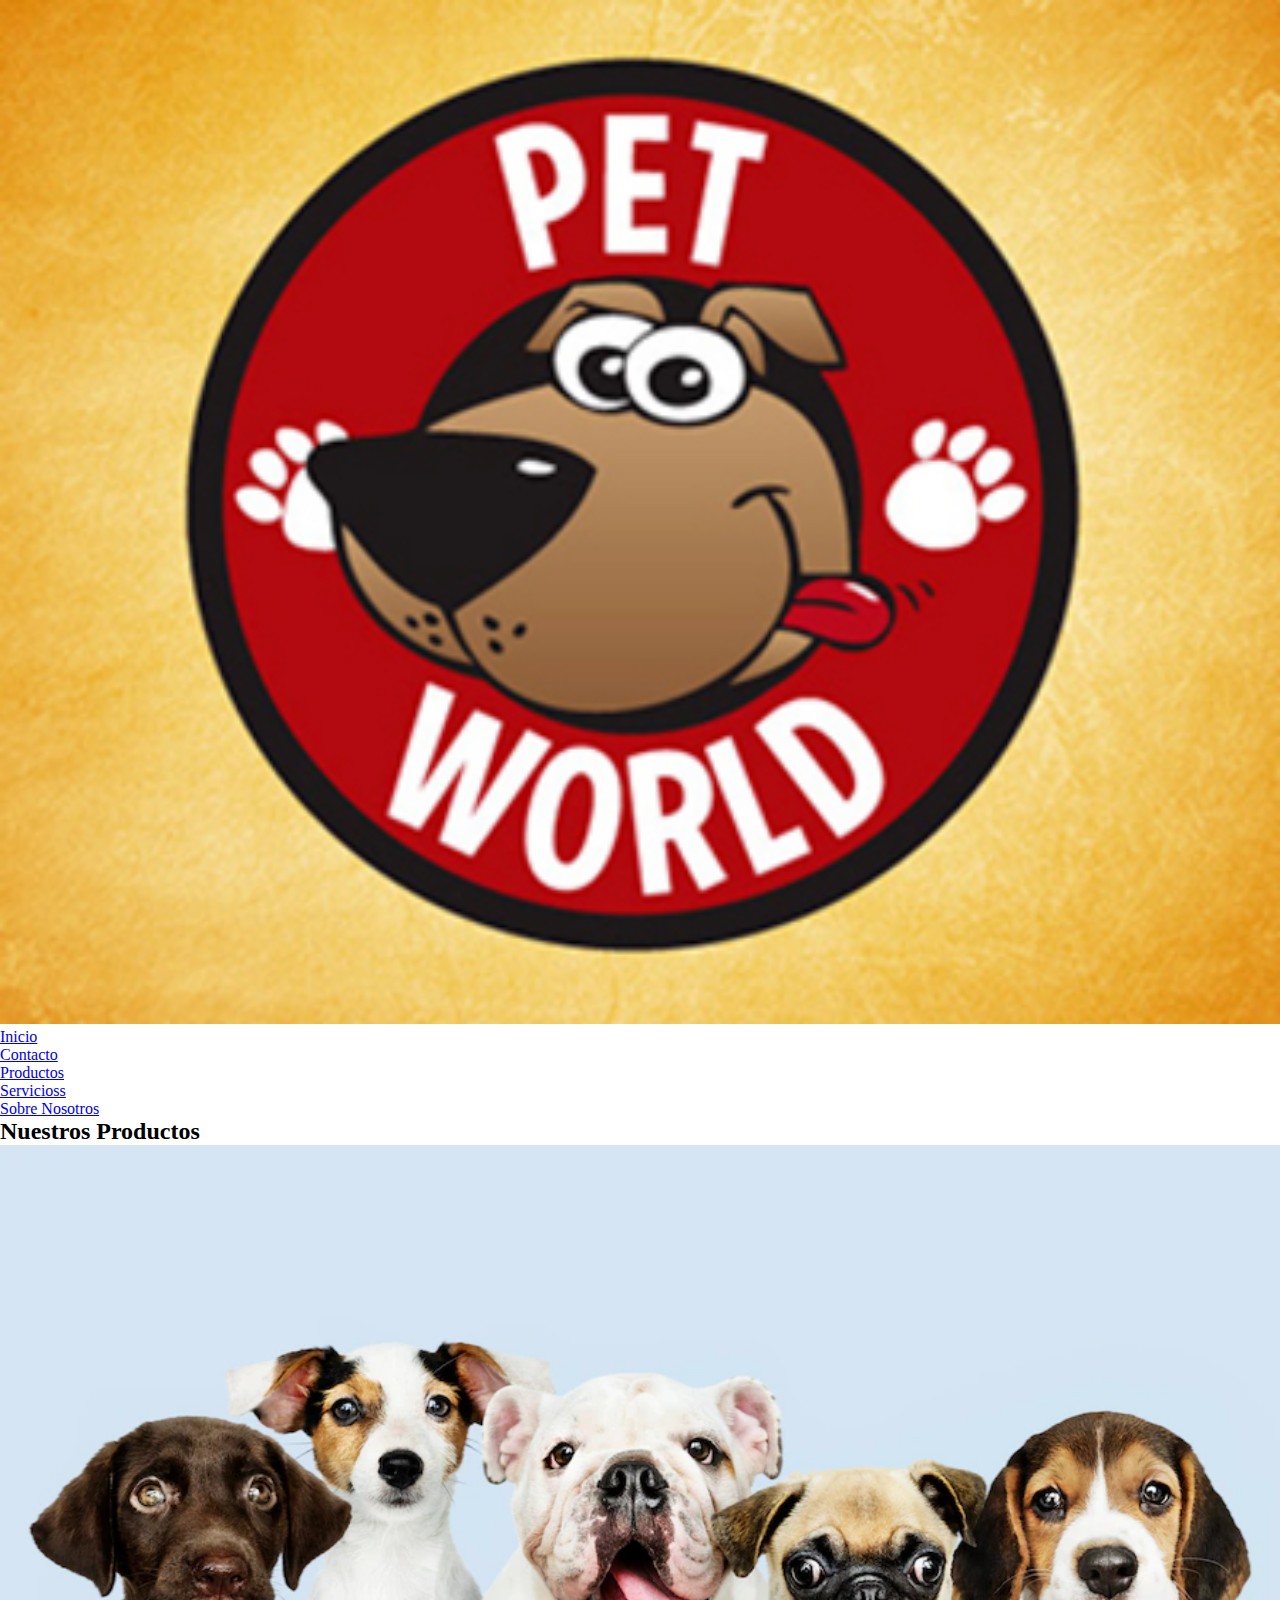
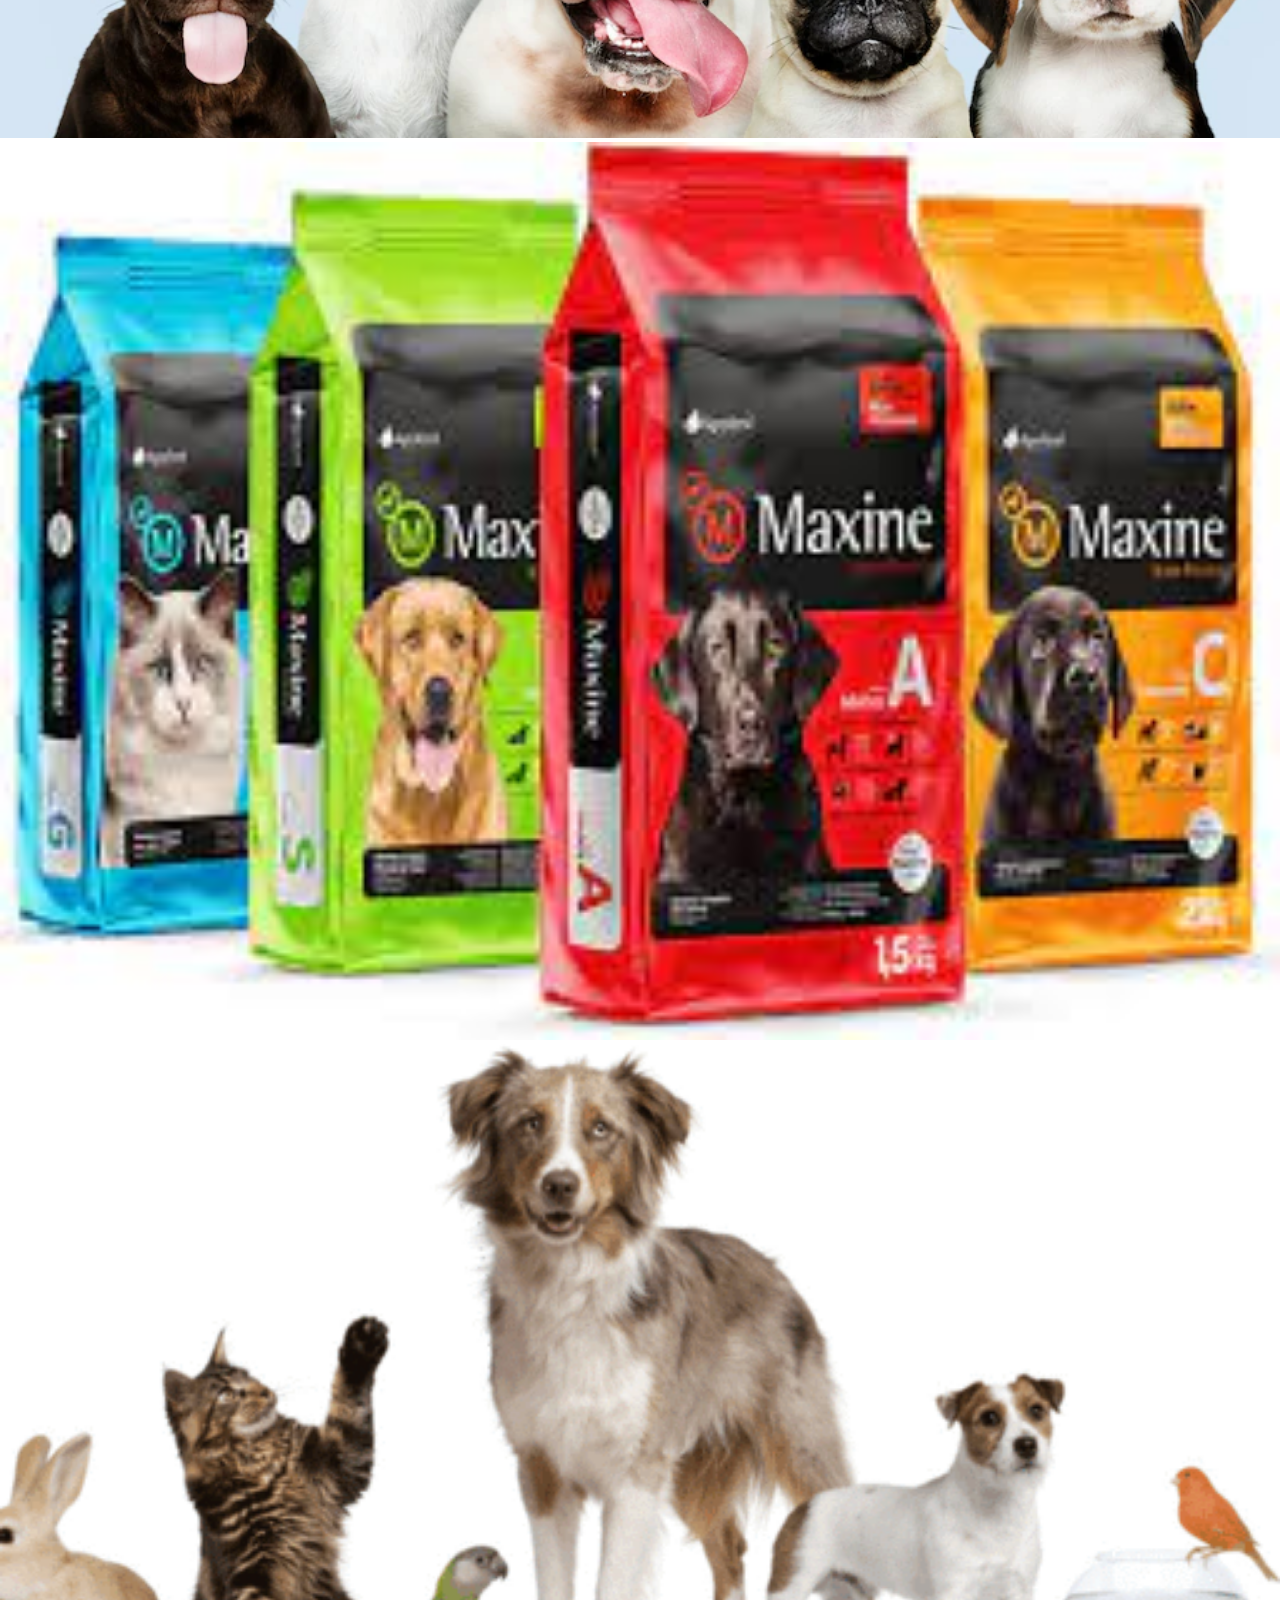
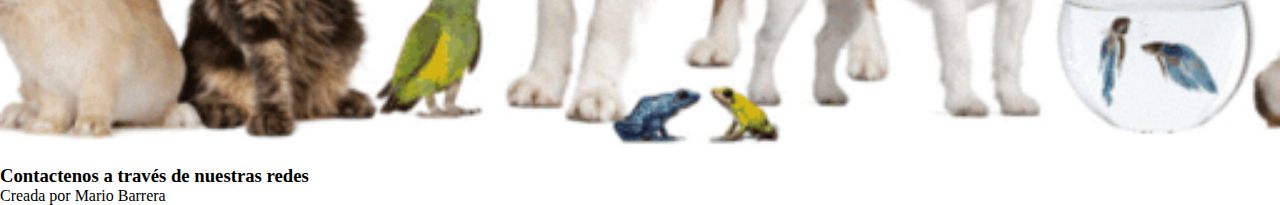
<file: index.html>
<!DOCTYPE html>
<html lang="es">
<head>
    <meta charset="UTF-8">
    <meta http-equiv="X-UA-Compatible" content="IE=edge">
    <meta name="viewport" content="width=device-width, initial-scale=1.0">
    <link rel="shortcut icon" href="img/logo.png" type="image/x-icon">
    <link rel="stylesheet" href="https://cdnjs.cloudflare.com/ajax/libs/font-awesome/6.2.1/css/all.min.css"
    integrity="sha512-MV7K8+y+gLIBoVD59lQIYicR65iaqukzvf/nwasF0nqhPay5w/9lJmVM2hMDcnK1OnMGCdVK+iQrJ7lzPJQd1w=="
    crossorigin="anonymous"
    referrerpolicy="no-referrer"/>
    <link rel="stylesheet" href="style/styles.css">
    <title>World Pet Uy</title>
</head>
<body>
    <header>
        <div class="container">
            <div class="row">
                <a href="/img/logo.png" class="logo">
                    <img src="img/logo.png" alt="logo">
                </a>
                <nav class="nav">
                    <ul class="nav__list">
                        <li class="nav__item">
                            <a href="index.html">Inicio</a>
                        </li>
                        <li class="nav__item">
                            <a href="pages/contacto.html">Contacto</a>
                        </li>
                        <li class="nav__item">
                            <a href="pages/productos.html">Productos</a>
                        </li>
                        <li class="nav__item">
                            <a href="pages/servicios.html">Servicioss</a>
                        </li>
                        <li class="nav__item">
                            <a href="pages/sobreNosotros.html">Sobre Nosotros</a>
                        </li>
                    </ul>
                </nav>
            </div>
        </div>
    </header>
    <main id="grilla">
        <section id="productos">
            <div class="container-fluid">
                <h2 class="text-center">Nuestros Productos</h2>
                <div class="row mt-3 m-0 justify-content-center">
                    <img src="img/perros.jpeg" alt="imagen perros">
                </div>
                <div class="row mt-3 m-0 justify-content-center">
                    <img src="img/Racion1.jfif" alt="Racion1">
                </div>
                <div class="row mt-3 m-0 justify-content-center">
                    <img src="img/mascotas-copy-0.gif" alt="mascotas-copy-0">
                </div>
                </div>
            </div>
        </section>
    </main>
    <!-- Comienzo del Footer -->
    <footer class="footer">
                        <div>
                            <h3>Contactenos a través de nuestras redes</h3>
                        </div>
                        <div>
                            <a href="#"><i class="fa-brands fa-facebook"></i></a>
                            <a href="#"><i class="fa-brands fa-instagram"></i></a>
                            <a href="#"><i class="fa-brands fa-twitter"></i></a>
                        </div>
                    </div>
                </div>
            </div>
        </div>
        <div class="footer--bottom">
            <div class="container">
                <div class="footer--bottom__creador">
                    <p>Creada por Mario Barrera</p>
                </div>
            </div>
        </div>
    </footer>
    </main>
</body>
</html>
</file>
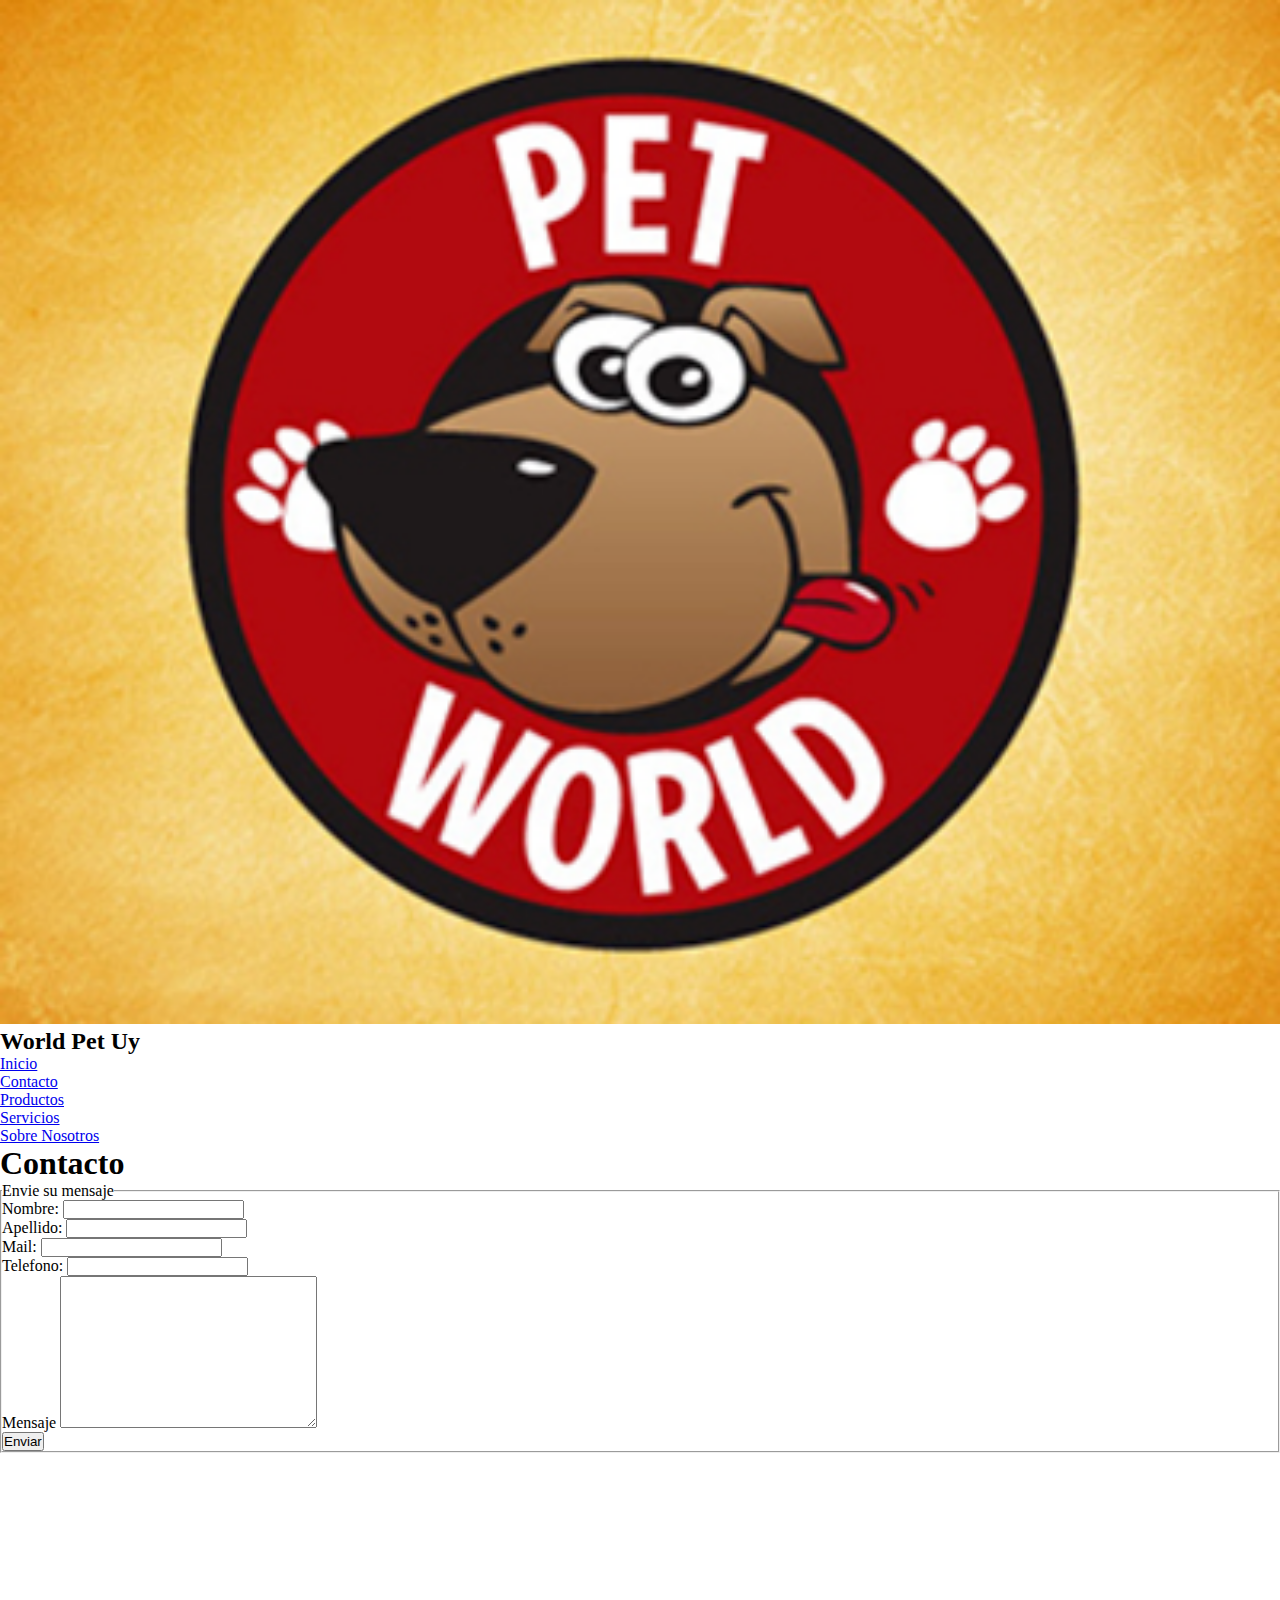
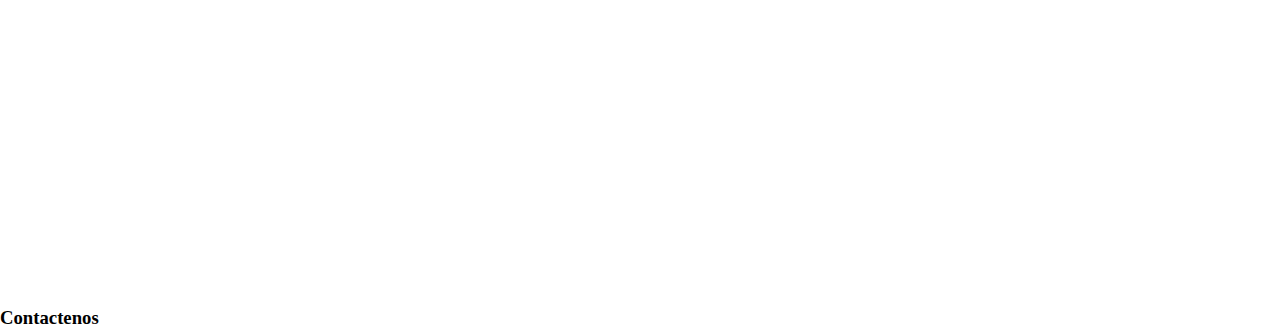
<file: pages/contacto.html>
<!DOCTYPE html>
<html lang="es">
<head>
    <meta charset="UTF-8">
    <meta http-equiv="X-UA-Compatible" content="IE=edge">
    <meta name="viewport" content="width=device-width, initial-scale=1.0">
    <link rel="shortcut icon" href="../img/logo.png" type="image/x-icon">
    <link rel="stylesheet" href="https://cdnjs.cloudflare.com/ajax/libs/font-awesome/6.2.1/css/all.min.css"
    integrity="sha512-MV7K8+y+gLIBoVD59lQIYicR65iaqukzvf/nwasF0nqhPay5w/9lJmVM2hMDcnK1OnMGCdVK+iQrJ7lzPJQd1w=="
    crossorigin="anonymous"
    referrerpolicy="no-referrer"/>
    <link rel="stylesheet" href="../style/styles.css">
    <title>World Pet Uy</title>
</head>
<body>
    <header>
        <a href="">
            <img src="../img/logo.png" alt="Logo de la empresa">
        </a>
        <h2>World Pet Uy</h2>
        <nav>
            <ul>
                <li><a href="../index.html">Inicio</a></li>
                <li><a href="./contacto.html">Contacto</a></li>
                <li><a href="./productos.html">Productos</a></li>
                <li><a href="./servicios.html">Servicios</a></li>
                <li><a href="./sobreNosotros.html">Sobre Nosotros</a></li>
            </ul>
        </nav>
    </header>
    <h1>Contacto</h1>
    <section>
        <form action="">
            <fieldset>
                <legend>Envie su mensaje</legend>
                <div>
                    <label for="nombre">Nombre:</label>
                    <input type="text" name="nombre">
                </div>
                <div>
                    <label for="apellido">Apellido:</label>
                    <input type="text" name="apellido">
                </div>
                <div>
                    <label for="mail">Mail:</label>
                    <input type="text" name="mail">
                </div>
                <div>
                    <label for="telefono">Telefono:</label>
                    <input type="text" name="telefono">
                </div>
                <div>
                    <label for="mensaje">Mensaje</label>
                    <textarea name="mensaje" id="" cols="30" rows="10"></textarea>
                </div>
                <div>
                    <input type="submit" value="Enviar">
                </div>
            </fieldset>
        </form>
    </section>
    <iframe src="https://www.google.com/maps/embed?pb=!1m18!1m12!1m3!1d3272.9770749885597!2d-56.183491685185174!3d-34.881921979777395!2m3!1f0!2f0!3f0!3m2!1i1024!2i768!4f13.1!3m3!1m2!1s0x959f80154a94a1d5%3A0xd3b8ba35f39586b5!2sJos%C3%A9%20L.%20Terra%20%26%20Carlos%20Reyles%2C%2011800%20Montevideo%2C%20Departamento%20de%20Montevideo!5e0!3m2!1ses!2suy!4v1675218463705!5m2!1ses!2suy" width="600" height="450" style="border:0;" allowfullscreen="" loading="lazy" referrerpolicy="no-referrer-when-downgrade"></iframe>
</body>
<footer>
    <div>
        <h3>Contactenos</h3>
    </div>
    <div>
        <a href="#"><i class="fa-brands fa-facebook"></i></a>
        <a href="#"><i class="fa-brands fa-instagram"></i></a>
        <a href="#"><i class="fa-brands fa-twitter"></i></a>
    </div>
</footer>
</html>
</file>
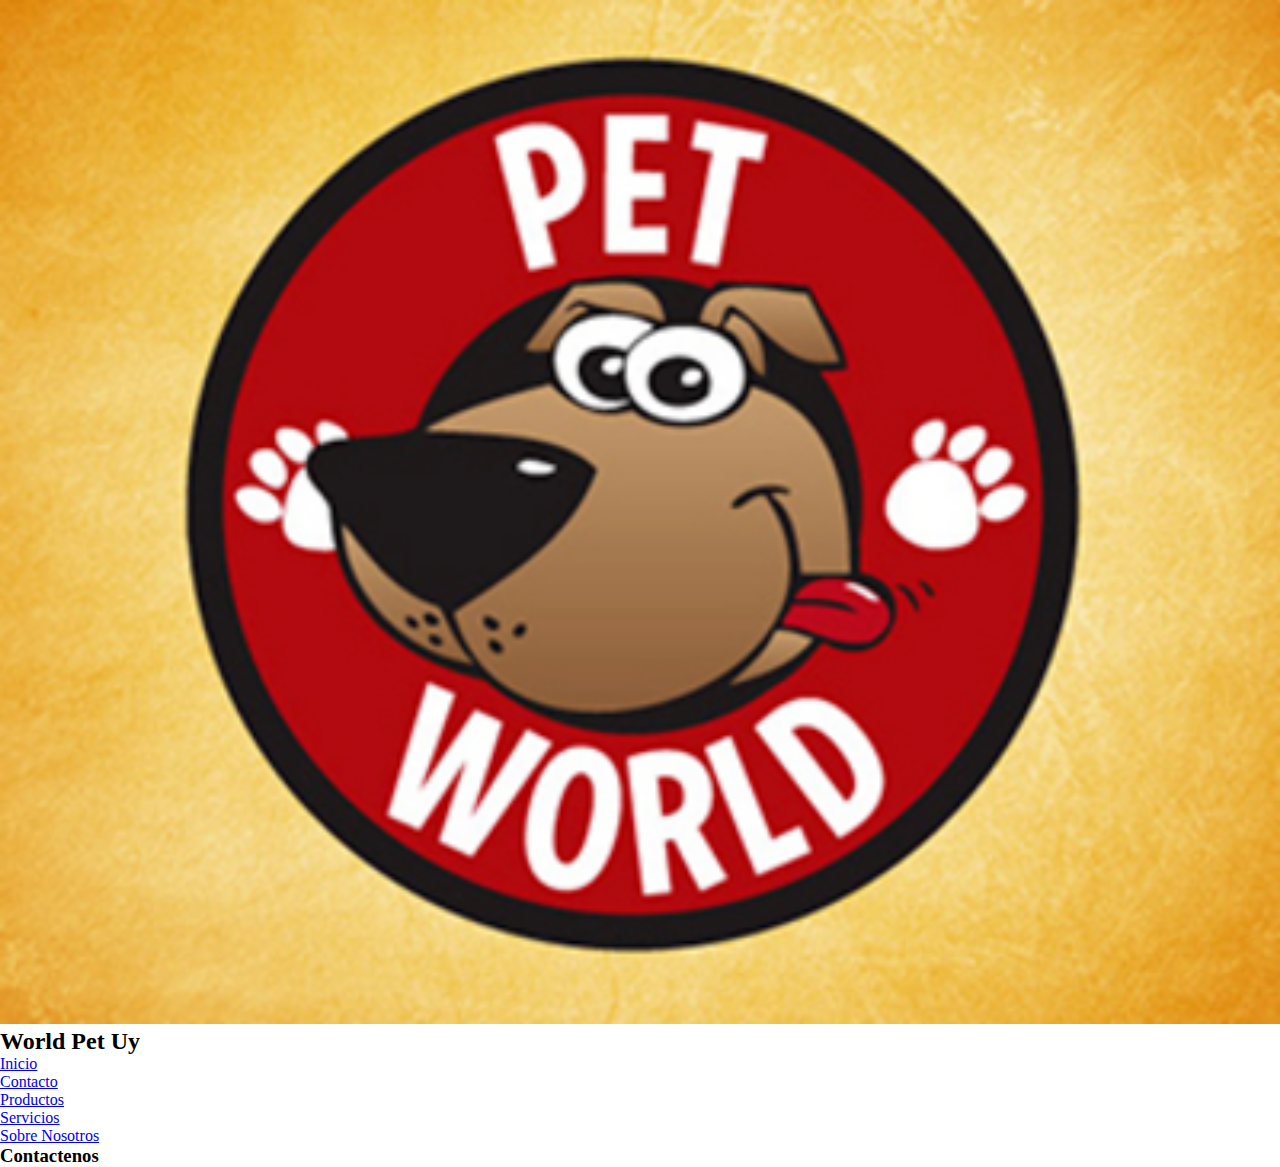
<file: pages/productos.html>
<!DOCTYPE html>
<html lang="en">
<head>
    <meta charset="UTF-8">
    <meta http-equiv="X-UA-Compatible" content="IE=edge">
    <meta name="viewport" content="width=device-width, initial-scale=1.0">
    <link rel="shortcut icon" href="../img/logo.png" type="image/x-icon">
    <link rel="stylesheet" href="https://cdnjs.cloudflare.com/ajax/libs/font-awesome/6.2.1/css/all.min.css"
    integrity="sha512-MV7K8+y+gLIBoVD59lQIYicR65iaqukzvf/nwasF0nqhPay5w/9lJmVM2hMDcnK1OnMGCdVK+iQrJ7lzPJQd1w=="
    crossorigin="anonymous"
    referrerpolicy="no-referrer"/>
    <link rel="stylesheet" href="../style/styles.css">
    <title>World Pet Uy</title>
</head>
<body>
    <header>
        <a href="">
            <img src="../img/logo.png" alt="Logo de la empresa">
        </a>
        <h2>World Pet Uy</h2>
        <nav>
            <ul>
                <li><a href="../index.html">Inicio</a></li>
                <li><a href="./contacto.html">Contacto</a></li>
                <li><a href="./productos.html">Productos</a></li>
                <li><a href="./servicios.html">Servicios</a></li>
                <li><a href="./sobreNosotros.html">Sobre Nosotros</a></li>
            </ul>
        </nav>
    </header>
    <footer>
        <div>
            <h3>Contactenos</h3>
        </div>
        <div>
            <a href="#"><i class="fa-brands fa-facebook"></i></a>
            <a href="#"><i class="fa-brands fa-instagram"></i></a>
            <a href="#"><i class="fa-brands fa-twitter"></i></a>
        </div>
    </footer>
</body>
</html>
</file>
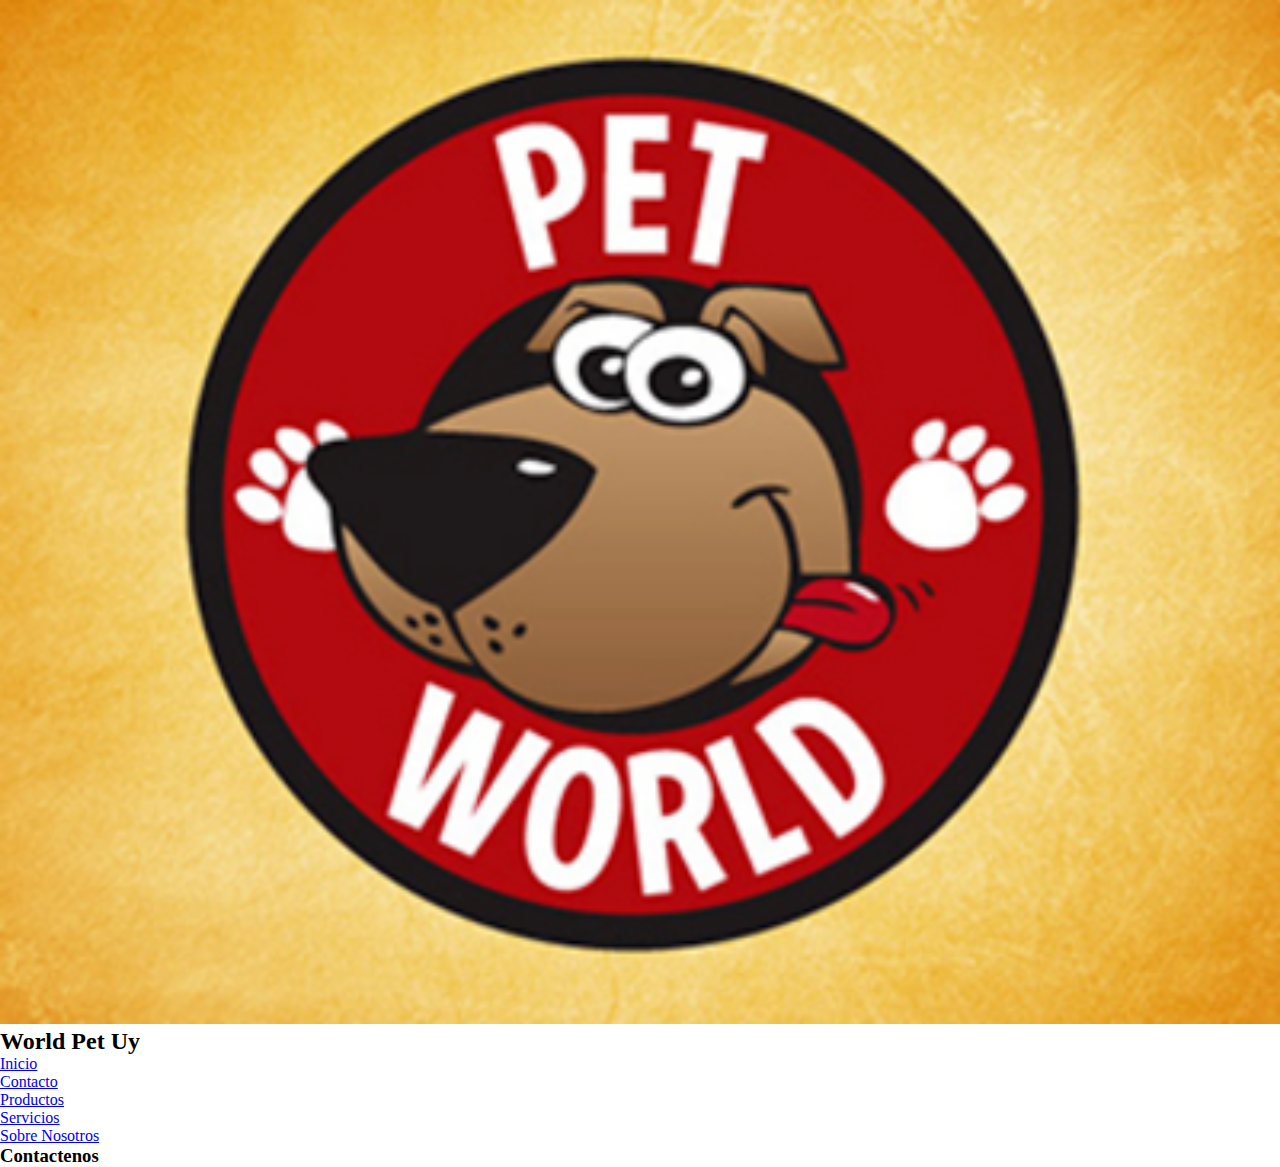
<file: pages/sobreNosotros.html>
<!DOCTYPE html>
<html lang="en">
<head>
    <meta charset="UTF-8">
    <meta http-equiv="X-UA-Compatible" content="IE=edge">
    <meta name="viewport" content="width=device-width, initial-scale=1.0">
    <link rel="shortcut icon" href="../img/logo.png" type="image/x-icon">
    <link rel="stylesheet" href="../style/styles.css">
    <link rel="stylesheet" href="https://cdnjs.cloudflare.com/ajax/libs/font-awesome/6.2.1/css/all.min.css"
    integrity="sha512-MV7K8+y+gLIBoVD59lQIYicR65iaqukzvf/nwasF0nqhPay5w/9lJmVM2hMDcnK1OnMGCdVK+iQrJ7lzPJQd1w=="
    crossorigin="anonymous"
    referrerpolicy="no-referrer"/>
    <title>World Pet Uy</title>
</head>
<body>
    <header>
        <a href="">
            <img src="../img/logo.png" alt="Logo de la empresa">
        </a>
        <h2>World Pet Uy</h2>
        <nav>
            <ul>
                <li><a href="../index.html">Inicio</a></li>
                <li><a href="./contacto.html">Contacto</a></li>
                <li><a href="./productos.html">Productos</a></li>
                <li><a href="./servicios.html">Servicios</a></li>
                <li><a href="./sobreNosotros.html">Sobre Nosotros</a></li>
            </ul>
        </nav>
    </header>
    <footer>
        <div>
            <h3>Contactenos</h3>
        </div>
        <div>
            <a href="#"><i class="fa-brands fa-facebook"></i></a>
            <a href="#"><i class="fa-brands fa-instagram"></i></a>
            <a href="#"><i class="fa-brands fa-twitter"></i></a>
        </div>
    </footer>
</body>
</html>
</file>
<file: style/styles.css>
* {
    margin: 0;
    padding: 0;
    box-sizing: border-box;
}
img{
    width: 100%;
}
</file>
